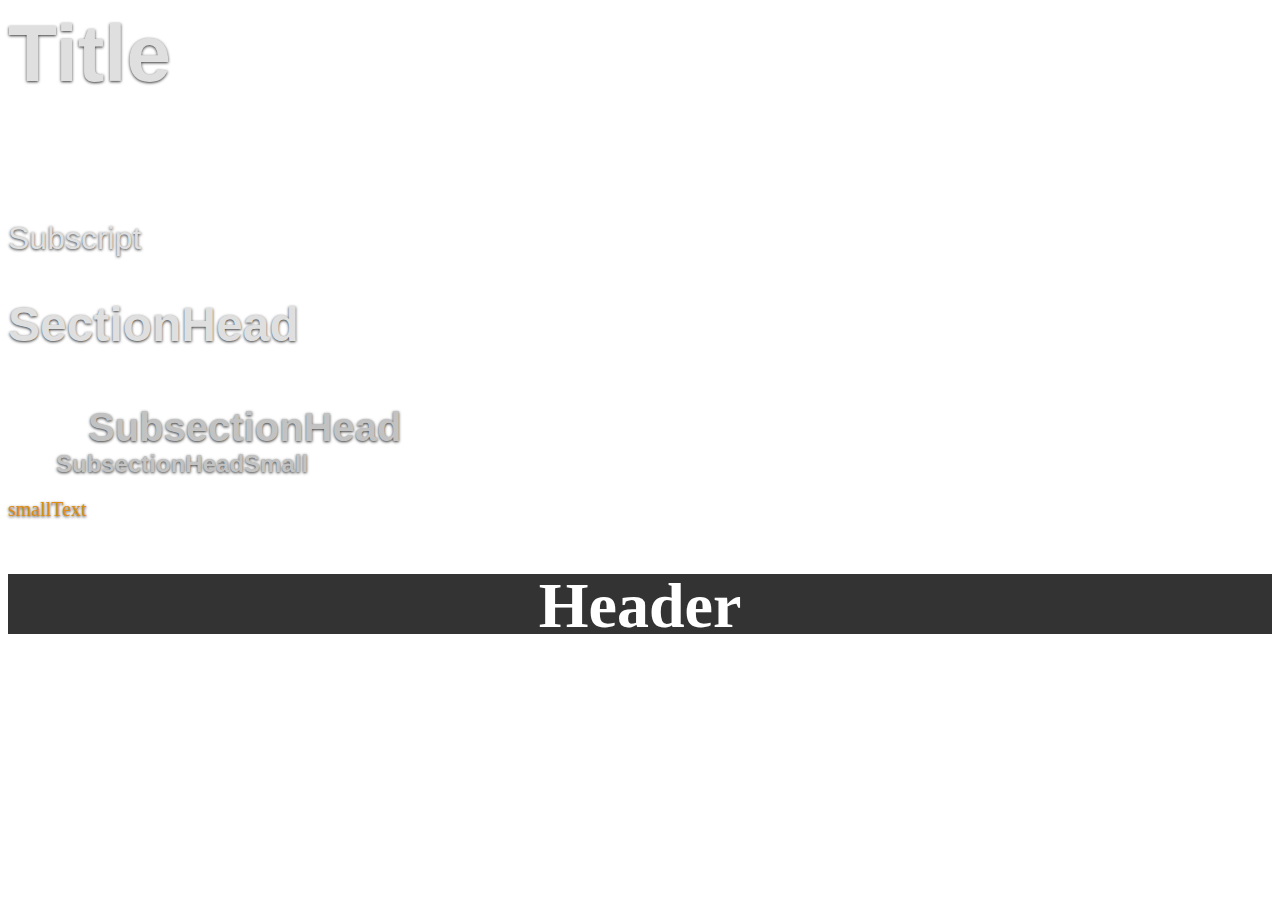
<file: template.html>
<!DOCTYPE html>
<html lang="en">

<head>
  <meta charset="utf-8">
  <title>Developer Template</title>
  <link rel="stylesheet" href="style.css" />
  <link rel=”stylesheet” href=”https://cdnjs.cloudflare.com/ajax/libs/font-awesome/4.7.0/css/font-awesome.min.css”>

</head>

<body>
    <h2 class="title">Title</h2>
    <p  class="subscript">Subscript</p>
    <h2 class="sectionHead">SectionHead</h2>
    <h4 class="subsectionHead">SubsectionHead</h4>
    <h4 class="subsectionHeadSmall">SubsectionHeadSmall</h4>
    <p class="smallText">smallText</p>
    <h2 class="header">Header</h2>
</body>
</file>
<file: style.css>
.title{
    margin-top:0;
    font-size:5em;
    color:rgb(223, 223, 223);
    font-family:Helvetica, sans-serif;
    text-shadow: 0px 1px 3px rgba(0, 0, 0, 0.8);
    margin-bottom:1.5em;
}

.subscript{
    font-size:2em;
    color:rgb(223, 223, 223);
    font-family:Helvetica, sans-serif;
    text-shadow: 0px 1px 3px rgba(0, 0, 0, 0.8);
}

.sectionHead{
    font-size:3em;
    font-family:Helvetica, sans-serif;
    color:rgb(223, 223, 223);
    font-family:Helvetica, sans-serif;
    text-shadow: 0px 1px 3px rgba(0, 0, 0, 0.8);
}
.subsectionHead{
    font-size:2.5em;
    font-family:Arial, Helvetica, sans-serif;
    color:rgb(194, 194, 194);
    text-shadow: 0px 1px 3px rgba(0, 0, 0, 0.8);
    margin-left:2em;
    margin-bottom:0px;
}

.subsectionHeadSmall{
    font-size:1.5em;
    text-align:left;
    font-family:Arial, Helvetica, sans-serif;
    color:rgb(194, 194, 194);
    text-shadow: 0px 1px 3px rgba(0, 0, 0, 0.8);
    margin-left:2em;
    margin-bottom:0;
    margin-top:0;
     
}

.smallText{
    margin-top:0px;
    padding-top:1em;
    font-size:1.25em;
    font-family:'Times New Roman', Times, serif;
    color:rgb(224, 140, 14);
    text-shadow: 0px 1px 3px rgba(0, 0, 0, 0.8);
    margin-bottom:0px;

}

.roboto{
    font-family:system-ui, -apple-system, BlinkMacSystemFont, 'Segoe UI', Roboto, Oxygen, Ubuntu, Cantarell, 'Open Sans', 'Helvetica Neue', sans-serif;
}

.leftIndent{
    text-align:left;
    margin-left:2em%;
}

.header {
    width: 100%;
    height: 60px;
    line-height: 5vw;
    background-color: #333;
    color: #fff;
    font-size: 5vw;
    font-weight: bold;
    text-align: center;
}

.icon{
    text-align:center;
    font-size: 3em;
}
.inline {
    display: inline-block;
    display:inline-block;
    color:rgb(194, 194, 194);
}

.left{
    text-align:left;
    margin-left:5%;
}

.center{
    text-align:center;
    margin-left:0px;
    margin-right:0px;
}

.right{
    text-align:right;
    margin-right:5%;
}

.black{
 color:rgb(0,0,0);
 text-shadow:0px, 1px, 3px rgba(233, 233, 233, .8);   
}

.white{
    color:rgb(223, 223, 223);
    text-shadow: 0px 1px 3px rgba(0, 0, 0, 0.8);
}

.gold{
    color:rgb(243, 196, 94);
    text-shadow: 0px 1px 3px rgba(0, 0, 0, 1);
}

.bottom{
    margin-top:0px;
    padding-top:.5em;
    width:100%;
    background-color:rgba(0, 0, 0, 0.226);
}

    .ion-icon{
        color:white;
    }
</file>
